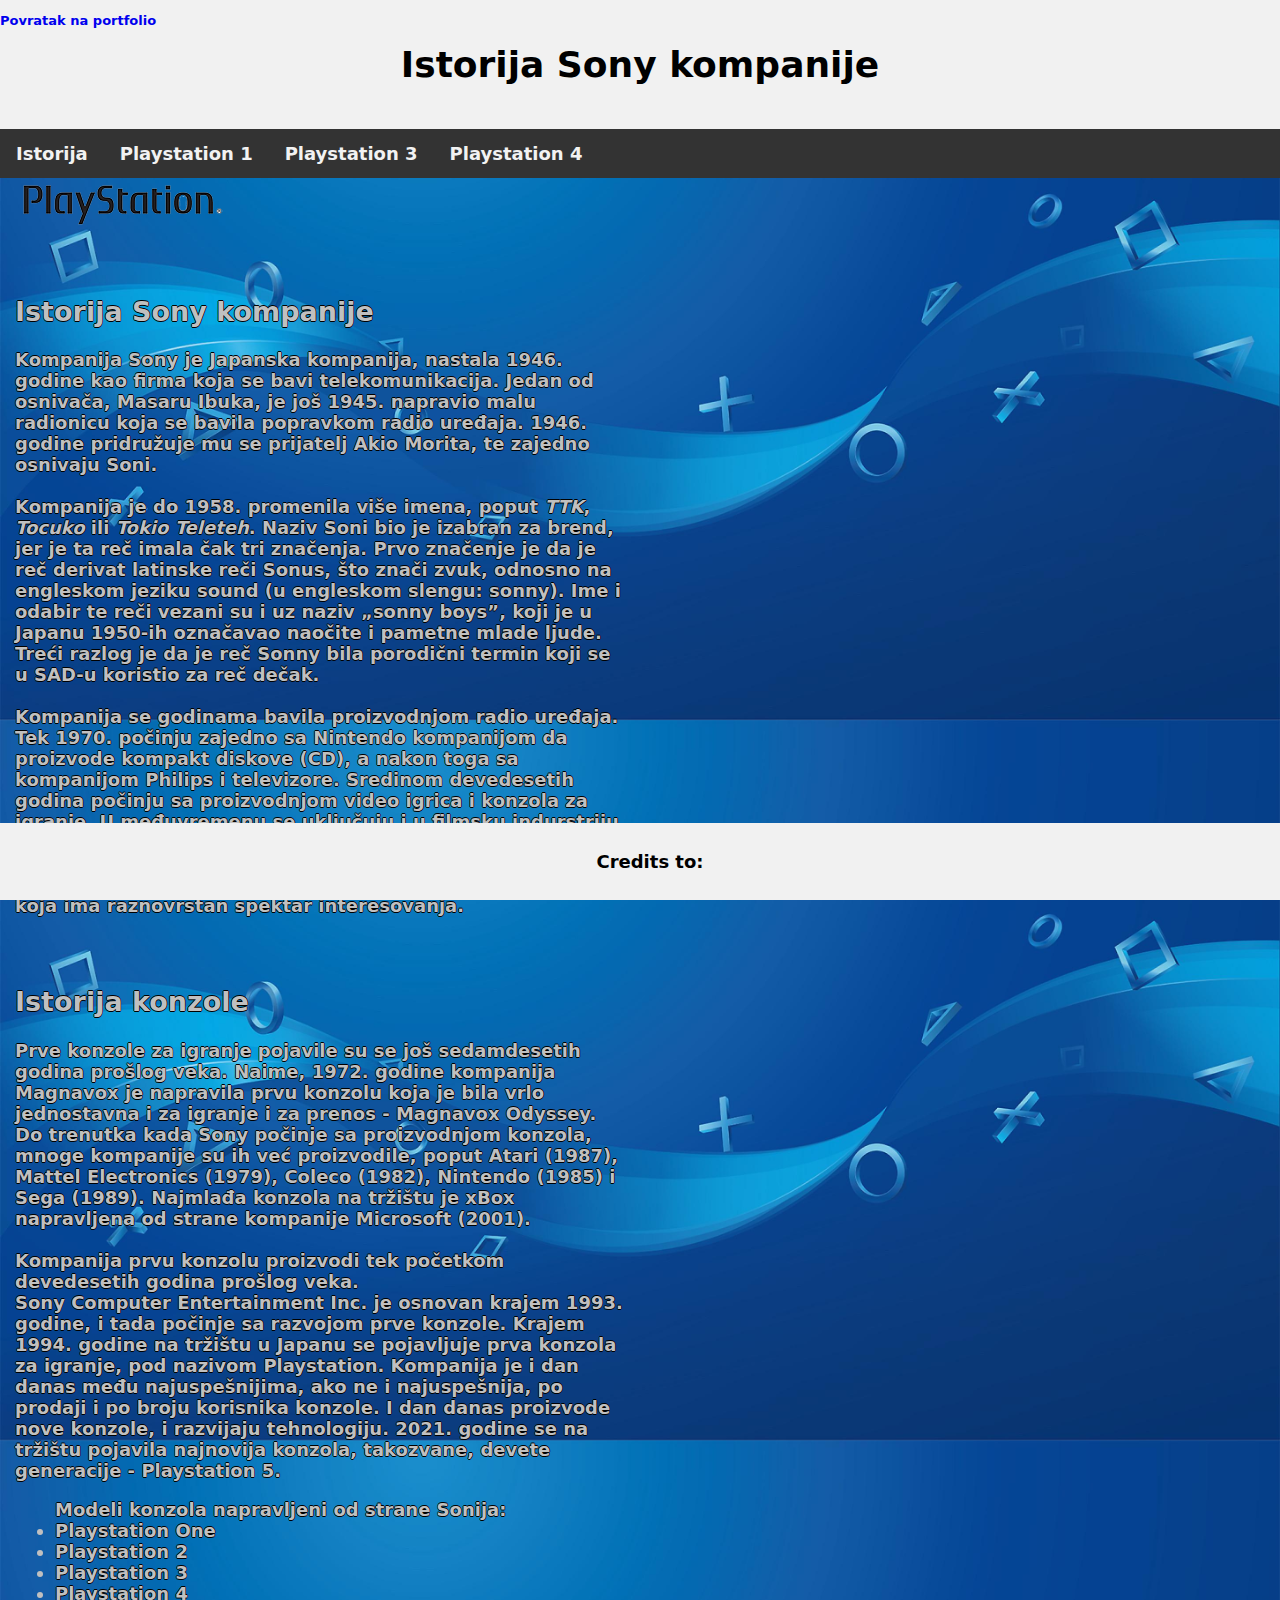
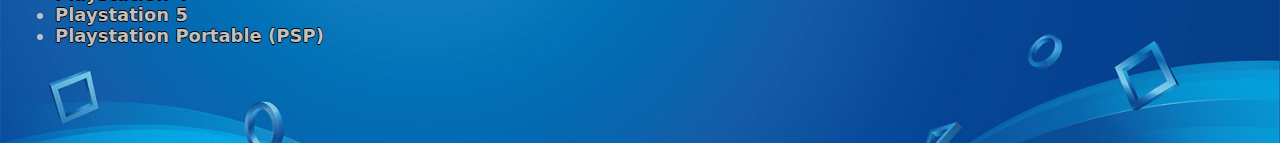
<file: index.html>
<!doctype html>
<html>
<head>
<meta name="viewport" content="width=device-width, initial-scale=1" charset="utf-8">
<meta name="Keywords" content="Sony, TTK, Tocuko, Tokio Teleteh, Nintendo, Playstation 5">
<meta name="description" content="Kratka istorija Sony kompanije">
<title>Sony Playstation</title>
<link href="styles.css" rel="stylesheet" type="text/css">

</head>

<body>
<div id="container">
	<div class="header">
		<a target="_top" href="../portfolio/index.html">
		<p>Povratak na portfolio</p>
		</a>
  		<h1>Istorija Sony kompanije</h1>
	</div>
	
	<div class="topnav">
		<a href="index.html">Istorija</a>
  		<a href="ps1.html">Playstation 1</a>
		<a href="ps3.html">Playstation 3</a>
  		<a href="ps4.html">Playstation 4</a>
	</div>
	<div class="logo">
		<img src="logo.png" alt="Sony">
	</div>
	<div class="row">
  		<div class="column">
    		<h2>Istorija Sony kompanije</h2>
    		<p>
				Kompanija Sony je Japanska kompanija, nastala 1946. godine kao firma koja se bavi telekomunikacija. Jedan od osnivača, Masaru Ibuka, je još 1945. napravio malu radionicu koja se bavila popravkom radio uređaja. 1946. godine pridružuje mu se prijatelj Akio Morita, te zajedno osnivaju Soni.
				<br><br>
				Kompanija je do 1958. promenila više imena, poput <i>TTK</i>, <i>Tocuko</i> ili <i>Tokio Teleteh</i>. Naziv Soni bio je izabran za brend, jer je ta reč imala čak tri značenja. Prvo značenje je da je reč derivat latinske reči Sonus, što znači zvuk, odnosno na engleskom jeziku sound (u engleskom slengu: sonny). Ime i odabir te reči vezani su i uz naziv „sonny boys”, koji je u Japanu 1950-ih označavao naočite i pametne mlade ljude. Treći razlog je da je reč Sonny bila porodični termin koji se u SAD-u koristio za reč dečak.
				<br><br>
				Kompanija se godinama bavila proizvodnjom radio uređaja. Tek 1970. počinju zajedno sa Nintendo kompanijom da proizvode kompakt diskove (CD), a nakon toga sa kompanijom Philips i televizore.
				Sredinom devedesetih godina počinju sa proizvodnjom video igrica i konzola za igranje. U međuvremenu se uključuju i u filmsku indurstriju, kasnije otvaraju svoju osiguravajuću kuću i banku.
				<br><br>
				Trenutno, Soni korporacija pripada preduzeću Sony Group koja ima raznovrstan spektar interesovanja.

			</p>
  		</div>
  
  		<div class="column">
    		<h2>Istorija konzole</h2>
   			<p>
				Prve konzole za igranje pojavile su se još sedamdesetih godina prošlog veka. Naime, 1972. godine kompanija Magnavox je napravila prvu konzolu koja je bila vrlo jednostavna i za igranje i za prenos - Magnavox Odyssey. Do trenutka kada Sony počinje sa proizvodnjom konzola, mnoge kompanije su ih već proizvodile, poput Atari (1987), Mattel Electronics (1979), Coleco (1982), Nintendo (1985) i Sega (1989). Najmlađa konzola na tržištu je xBox napravljena od strane kompanije Microsoft (2001).
				<br><br>
				Kompanija prvu konzolu proizvodi tek početkom devedesetih godina prošlog veka.
				<br>
				Sony Computer Entertainment Inc. je osnovan krajem 1993. godine, i tada počinje sa razvojom prve konzole. Krajem 1994. godine na tržištu u Japanu se pojavljuje prva konzola za igranje, pod nazivom Playstation. Kompanija je i dan danas među najuspešnijima, ako ne i najuspešnija, po prodaji i po broju korisnika konzole. I dan danas proizvode nove konzole, i razvijaju tehnologiju. 2021. godine se na tržištu pojavila najnovija konzola, takozvane, devete generacije - <strong>Playstation 5</strong>.
			</p>
			<ul> Modeli konzola napravljeni od strane Sonija:
				<li>Playstation One</li>
				<li>Playstation 2</li>
				<li>Playstation 3</li>
				<li>Playstation 4</li>
				<li>Playstation 5</li>
				<li>Playstation Portable (PSP)</li>
			</ul>
  		</div>
		
	</div>
	<div class="footer">
  		<p>Credits to:</p>
	</div>
	
	
	
	
	
	
</div>	
</body>
</html>
</file>
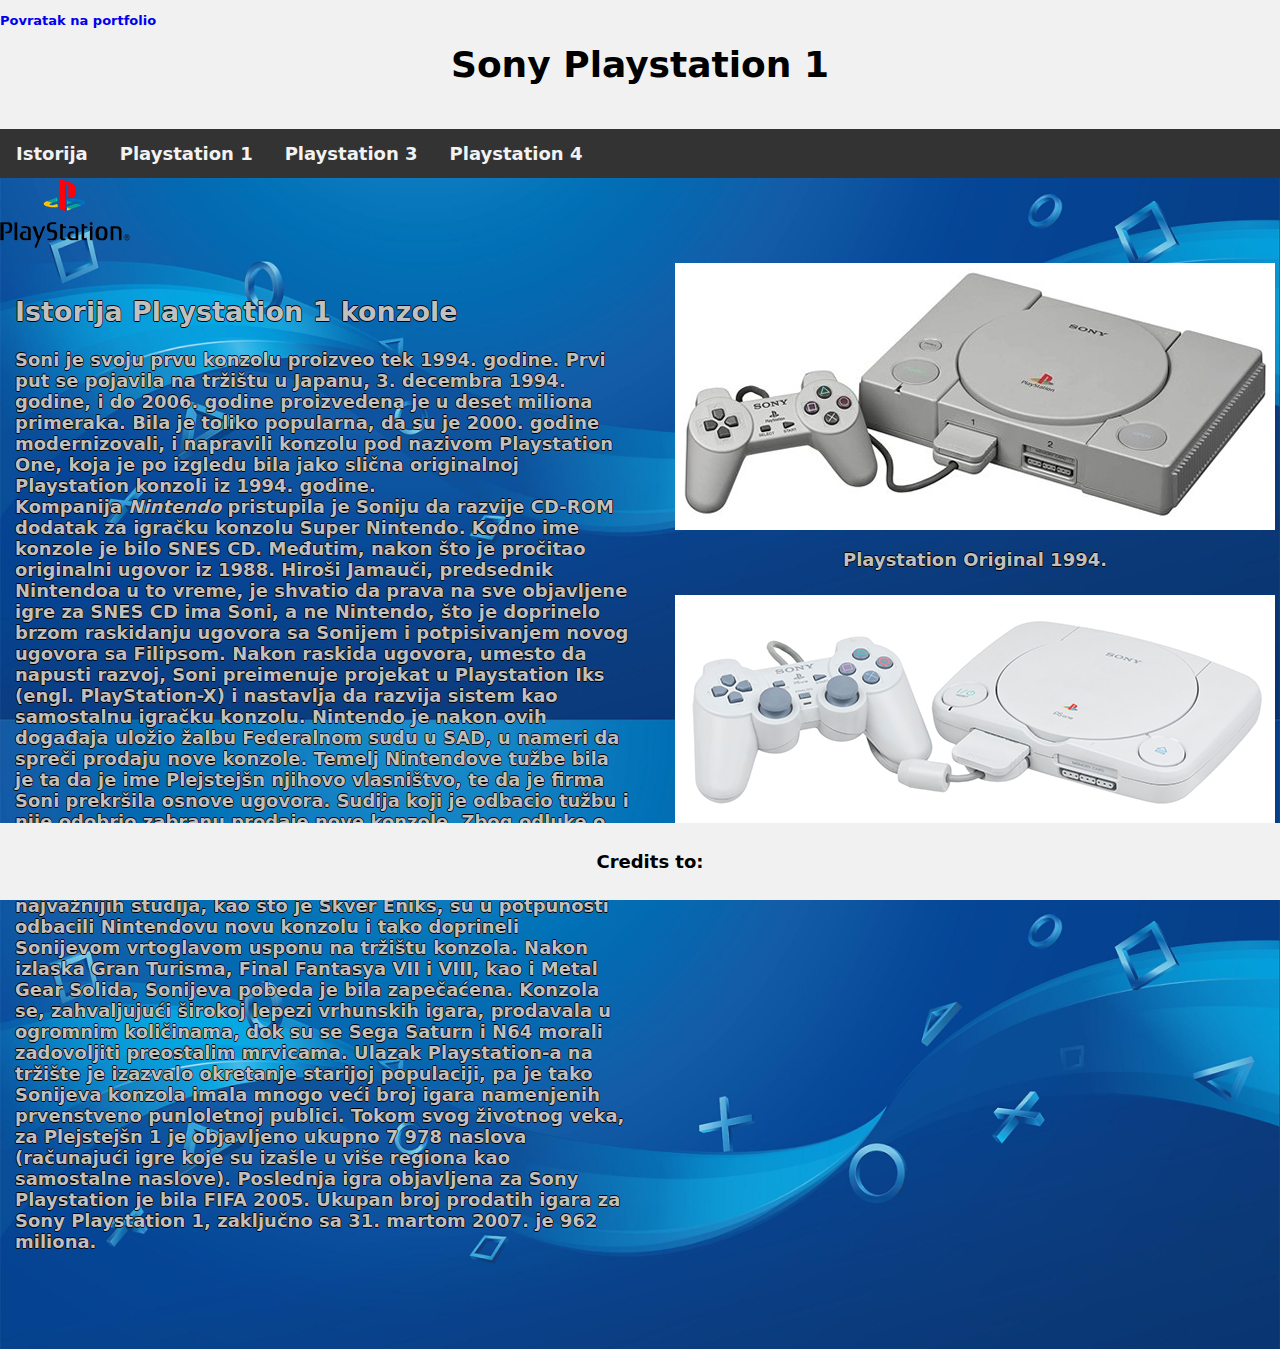
<file: ps1.html>
<!doctype html>
<html>
<head>
<meta charset="utf8">
<meta name="Description" content="Playstation 1">
<meta name="viewport" content="width=device-width, initial-scale=1" charset="utf-8">
<meta name="Keywords" content="Playstation One, Playstation Original, Soni, Playstation 1, Sony Playstation, Nintendo, Playstation Iks">
<title>Sony Playstation</title>
<link href="styles.css" rel="stylesheet" type="text/css">
</head>

<body>
<div id="container">
	
	<div class="header">
		<a target="_top" href="../portfolio/index.html">
		<p>Povratak na portfolio</p>
		</a>
  		<h1>Sony Playstation 1</h1>
	</div>
		<div class="topnav">
		<a href="index.html">Istorija</a>
  		<a href="ps1.html">Playstation 1</a>
		<a href="ps3.html">Playstation 3</a>
  		<a href="ps4.html">Playstation 4</a>
	</div>
	
	<div class="logo">
		<img src="PS1logo.png" alt="Playstation1">
	</div>
	
	<div class="row">
  		<div class="column">
    		<h2>Istorija Playstation 1 konzole</h2>
    		<p>
				Soni je svoju prvu konzolu proizveo tek 1994. godine. Prvi put se pojavila na tržištu u Japanu, 3. decembra 1994. godine, i do 2006. godine proizvedena je u deset miliona primeraka. Bila je toliko popularna, da su je 2000. godine modernizovali, i napravili konzolu pod nazivom Playstation One, koja je po izgledu bila jako slična originalnoj Playstation konzoli iz 1994. godine.
				<br>
				Kompanija <i>Nintendo</i> pristupila je Soniju da razvije CD-ROM dodatak za igračku konzolu Super Nintendo. Kodno ime konzole je bilo SNES CD. Međutim, nakon što je pročitao originalni ugovor iz 1988. Hiroši Jamauči, predsednik Nintendoa u to vreme, je shvatio da prava na sve objavljene igre za SNES CD ima Soni, a ne Nintendo, što je doprinelo brzom raskidanju ugovora sa Sonijem i potpisivanjem novog ugovora sa Filipsom. Nakon raskida ugovora, umesto da napusti razvoj, Soni preimenuje projekat u <strong>Playstation Iks</strong> (engl. PlayStation-X) i nastavlja da razvija sistem kao samostalnu igračku konzolu. Nintendo je nakon ovih događaja uložio žalbu Federalnom sudu u SAD, u nameri da spreči prodaju nove konzole. Temelj Nintendove tužbe bila je ta da je ime Plejstejšn njihovo vlasništvo, te da je firma Soni prekršila osnove ugovora. Sudija koji je odbacio tužbu i nije odobrio zabranu prodaje nove konzole.
				Zbog odluke o korišćenju CD formata za igre, Soni je u početku uživao ogromnu podršku nezavisnih timova, koji su odbacili Nintendo 64 zbog odluke o korišćenju ketridža. Neki od najvažnijih studija, kao što je Skver Eniks, su u potpunosti odbacili Nintendovu novu konzolu i tako doprineli Sonijevom vrtoglavom usponu na tržištu konzola. Nakon izlaska Gran Turisma, Final Fantasya VII i VIII, kao i Metal Gear Solida, Sonijeva pobeda je bila zapečaćena. Konzola se, zahvaljujući širokoj lepezi vrhunskih igara, prodavala u ogromnim količinama, dok su se Sega Saturn i N64 morali zadovoljiti preostalim mrvicama. Ulazak Playstation-a na tržište je izazvalo okretanje starijoj populaciji, pa je tako Sonijeva konzola imala mnogo veći broj igara namenjenih prvenstveno punloletnoj publici. Tokom svog životnog veka, za Plejstejšn 1 je objavljeno ukupno 7 978 naslova (računajući igre koje su izašle u više regiona kao samostalne naslove). Poslednja igra objavljena za Sony Playstation je bila FIFA 2005. Ukupan broj prodatih igara za Sony Playstation 1, zaključno sa 31. martom 2007. je 962 miliona.
			

			</p>
  		</div>
	<div clas="column">
		<div class="gallery">
			<a target="_blank" href="PSOriginal.jpeg">
			<img src="PSOriginal.jpeg" alt="Playstation Original" width="600" height="360" title="Playstation Original">
 			</a>
  		<div class="desc">Playstation Original 1994.</div>
		</div>

		<div class="gallery">
  			<a target="_blank" href="PSOne.jpg">
    		<img src="PSOne.jpg" alt="Playstation One" width="600" height="360" title="Playstation One">
  			</a>
 		<div class="desc">Playstation One 2000.</div>
		</div>
	</div>
		
		
		
		
	</div>
	
	
	
	<div class="footer">
  		<p>Credits to:</p>
	</div>
	
</div>		
</body>
</html>
</file>
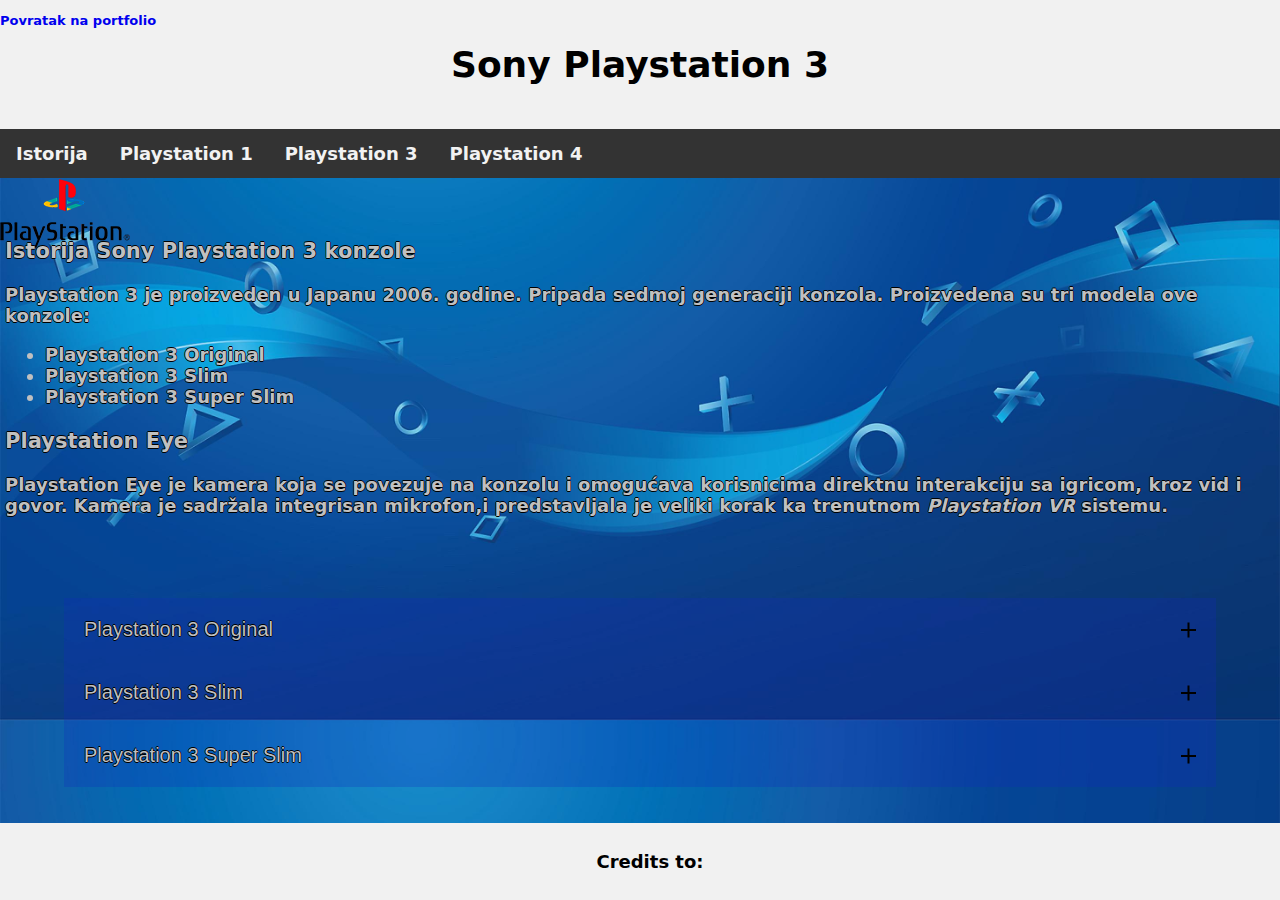
<file: ps3.html>
<!DOCTYPE html>
<html>
<head>
<meta charset="UTF-8">
<meta name="Description" content="Sony Playstation 3">
<meta name="viewport" content="width=device-width, initial-scale=1.0">
<meta name="Keywords" content="Playstation 3 Slim, Playstation 3 Super Slim, CECHA01, CECHE01, Playstation Eye, Playstation 3 Fat, Playstation VR">
<link rel="stylesheet" href="styles.css">
<title>Sony Playstation</title>
</head>
<body>
  <div id="container">
	  <div class="header">
		<a target="_top" href="../portfolio/index.html">
		<p>Povratak na portfolio</p>
		</a>
  		<h1>Sony Playstation 3</h1>
	  </div>
		<div class="topnav">
		<a href="index.html">Istorija</a>
  		<a href="ps1.html">Playstation 1</a>
		<a href="ps3.html">Playstation 3</a>
  		<a href="ps4.html">Playstation 4</a>
	</div>
	
	<div class="logo">
		<img src="PS1logo.png" alt="Sony Playstation">
	</div>
	<div class="tekst">
	<h3>Istorija Sony Playstation 3 konzole</h3>
	<p>Playstation 3 je proizveden u Japanu 2006. godine. Pripada sedmoj generaciji konzola. Proizvedena su tri modela ove konzole:</p>
	  <ul>
	  <li>Playstation 3 Original</li>
	  <li>Playstation 3 Slim</li>
	  <li>Playstation 3 Super Slim</li>
	  </ul>
	<h3>Playstation Eye</h3>
	<p>Playstation Eye je kamera koja se povezuje na konzolu i omogućava korisnicima direktnu interakciju sa igricom, kroz vid i govor. Kamera je
		sadržala integrisan mikrofon,i predstavljala je veliki korak ka trenutnom <i><strong>Playstation VR</strong></i> sistemu.</p>
	</div>
    <div class="accordion">
      <div class="accordion-item">
        <button>Playstation 3 Original<span class="icon"></span></button>
        <div class="accordion-content">
          <div class="row">
				<div class="column">
          <h2>Playstation 3 Original</h2>
          <p>Prvi model konzole ove generacije je nazvan Playstation 3. Vremenom, kako su izlazili noviji modeli ove konzole, dobio je naziv Playstation 3 Original ili Playstation 3 Fat.<br>
		  Ovaj model se prvi pojavio na tržištu. Prvi Playstation 3 je imao samo 20gb memorije. Kasnije su se pojavili modeli sa 40, 60, 80 i 160gb.<br>
		  Takođe, postoji podela ove konzole po CECH-modelu, odnosno po kompatibilnosti sa igricama prethodnih generacija. PS3 CECHA01 i CECHE01 modeli su i dalje 
		  među najtraženijima na svetu zbog mogućnosti da očitavaju sve Playstation igre.</p>
				</div>
			  <div class="column">
			  <div class="gallery"><img src="PSOne.jpg" alt="Playstation 3 Fat" title="Playstation 3"><div class="desc">Playstation 3 Fat</div></div>
			  </div>
			</div>
        </div>
      </div>
      <div class="accordion-item">
        <button>Playstation 3 Slim<span class="icon"></span></button>
        <div class="accordion-content">
            <div class="row">
				<div class="column">
          <h2>Playstation 3 Slim</h2>
          <p>Ovaj model konzole se na tržištu pojavio u septembru 2009. godine. Prvi model ove konzole imao je memoriju od 120gb, dok su kasnije proizvedeni modeli sa 160, 250 i 320gb.</p>
				</div>
			  <div class="column">
			  <div class="gallery"><img src="PSOne.jpg" alt="Playstation 3 Slim" title="Playstation 3 Slim"><div class="desc">Playstation 3 Slim</div></div>
			  </div>
			</div>
        </div>
      </div>
      <div class="accordion-item">
        <button>Playstation 3 Super Slim<span class="icon"></span></button>
        <div class="accordion-content">
            <div class="row">
				<div class="column">
          <h2>Playstation 3 Super Slim</h2>
          <p>Playstation 3 Super Slim se na tržištu pojavio u septembru 2012. godine. U tom momentu, predstavljao je veliki tehnološki napredak. Prvi model je imao
		  memoriju od 250gb, dok je kasnije proizveden i model sa 500gb memorije.</p>
				</div>
			  <div class="column">
			  <div class="gallery"><img src="PSOne.jpg" alt="Playstation 3 Super Slim" title="Playstation 3 Super Slim"><div class="desc">Playstation 3 Super Slim</div></div>
			  </div>
			</div>
        </div>
      </div>
      
    </div>
	  <div class="footer">
  		<p>Credits to:</p>
	</div>
  </div>
  <script src="app.js"></script>
</body>
</html>
</file>
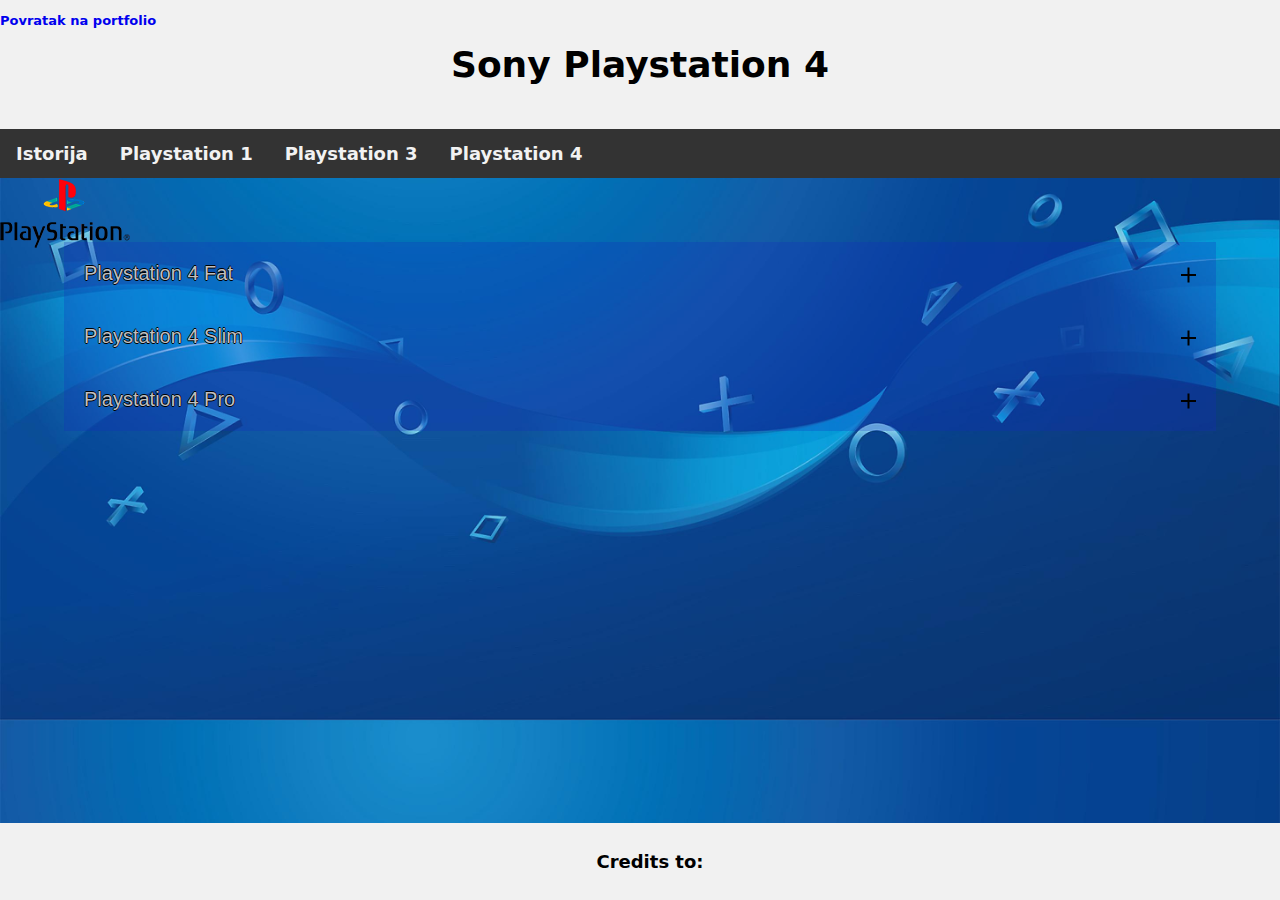
<file: ps4.html>
<!DOCTYPE html>
<html>
<head>
  <meta charset="UTF-8">
  <meta name="Description" content="Sony Playstation 4">
  <meta name="viewport" content="width=device-width, initial-scale=1.0">
  <meta name="Keywords" content="Sony Playstation 4, Playstation 4 Fat, PS4, Playstation 4 Slim, Playstation 4 Pro, Playstation 4 Limited Edition">
  <link rel="stylesheet" href="styles.css">
  <title>Sony Playstation</title>
</head>
<body>
  <div id="container">
	  <div class="header">
		<a target="_top" href="../portfolio/index.html">
		<p>Povratak na portfolio</p>
		</a>
  		<h1>Sony Playstation 4</h1>
	</div>
		<div class="topnav">
		<a href="index.html">Istorija</a>
  		<a href="ps1.html">Playstation 1</a>
		<a href="ps3.html">Playstation 3</a>
  		<a href="ps4.html">Playstation 4</a>
	</div>
	
	<div class="logo">
		<img src="PS1logo.png" alt="Playstation4">
	</div>
    <div class="accordion">
      <div class="accordion-item">
        <button>Playstation 4 Fat<span class="icon"></span></button>
        <div class="accordion-content">
			<div class="row">
				<div class="column">
          <h2>Playstation 4 Fat 500gb</h2>
          <p>Lorem ipsum dolor sit amet consectetur adipisicing elit. Natus optio quo at ut earum magni totam hic provident, expedita explicabo perferendis saepe tenetur unde voluptatibus dolores qui doloremque sequi odio.</p><div class="accimg"><img src="PSOne.jpg" alt="Playstation 4 Fat" title="Playstation 4 Fat"></div><div class="desc">Playstation 4 Fat</div>
				</div>
				<div class="column">
			<h2>Playstation 4 Fat 1tb Limited Edition</h2>
          <p>Lorem ipsum dolor sit amet consectetur adipisicing elit. Natus optio quo at ut earum magni totam hic provident, expedita explicabo perferendis saepe tenetur unde voluptatibus dolores qui doloremque sequi odio.</p><div class="accimg"><img src="PSOne.jpg" alt="Playstation 4 Fat Limited Edition" title="Playstation 4 Limited Edition"></div><div class="desc">Playstation 4 Fat Limited Edition</div>
				</div>
        </div>
		</div>
      </div>
      <div class="accordion-item">
        <button>Playstation 4 Slim<span class="icon"></span></button>
        <div class="accordion-content">
          <div class="row">
				<div class="column">
          <h2>Playstation 4 Slim 500gb</h2>
          <p>Lorem ipsum dolor sit amet consectetur adipisicing elit. Natus optio quo at ut earum magni totam hic provident, expedita explicabo perferendis saepe tenetur unde voluptatibus dolores qui doloremque sequi odio.</p><div class="accimg"><img src="PSOne.jpg" alt="Playstation 4 Slim Black"></div><div class="desc">Playstation 4 Slim Crni </div>
				</div>
				<div class="column">
			<h2>Playstation 4 Slim 1tb</h2>
          <p>Lorem ipsum dolor sit amet consectetur adipisicing elit. Natus optio quo at ut earum magni totam hic provident, expedita explicabo perferendis saepe tenetur unde voluptatibus dolores qui doloremque sequi odio.</p><div class="accimg"><img src="PSOne.jpg" alt="Playstation 4 Slim White"></div><div class="desc">Playstation 4 Slim Beli </div>
					
				</div>
        </div>
        </div>
      </div>
      <div class="accordion-item">
        <button>Playstation 4 Pro<span class="icon"></span></button>
        <div class="accordion-content">
          <div class="row">
				<div class="column">
          <h2>Playstation 4 Pro 1tb</h2>
          <p>Lorem ipsum dolor sit amet consectetur adipisicing elit. Natus optio quo at ut earum magni totam hic provident, expedita explicabo perferendis saepe tenetur unde voluptatibus dolores qui doloremque sequi odio.</p><div class="accimg"><img src="PSOne.jpg" alt="Playstation 4 Pro" title="Playstation 4 Pro"></div><div class="desc">Playstation 4 Pro</div>
				</div>
				<div class="column">
			<h2>Playstation 4 Pro 2tb Limited Edition</h2>
          <p>Lorem ipsum dolor sit amet consectetur adipisicing elit. Natus optio quo at ut earum magni totam hic provident, expedita explicabo perferendis saepe tenetur unde voluptatibus dolores qui doloremque sequi odio.</p><div class="accimg"><img src="PSOne.jpg" alt="Playstation 4 Pro Limited Edition" title="Playstation 4 Limited Edition"></div><div class="desc">Playstation 4 Pro Limited Edition</div>
				</div>
        </div>
        </div>
      </div>
      
    </div>
	  <div class="footer">
  		<p>Credits to:</p>
	</div>
  </div>
  <script src="app.js"></script>
</body>
</html>
</file>
<file: styles.css>
@charset "utf-8";

body {
	background-image: url("background.jpg");
	background-size: 100%;
	margin: 0;
	font: bold 18px "Lucida Grande", "Lucida Sans Unicode", "Lucida Sans", "DejaVu Sans", Verdana, "sans-serif";
	padding-bottom: 5%;
}

#container{
	position: relative;
	min-height: 100px;
}

.accimg{
	display: block;
	margin-left: auto;
	margin-right: auto;
	width: 70%;
}

@media screen and (min-width:1024px) and (max-width:1260px) {
	#container {
		width:1100px;
	}
}
@media screen and (min-width:768px) and (max-width:1023px) {
	#container {
		width:800px;
	}
}

@media screen and (max-width:767px) {
	#container {
		width:90%;
	}
}
.header {
	background-color: #F1F1F1;
	text-align: center;
	padding: 20px 0px;
}

.header a p {
	position: absolute;
	top: 0;
	left: 0;
	font-size: 13px;
}

.topnav {
	overflow: hidden;
	background-color: #333;
}

.topnav a {
	float: left;
	display: block;
	color: #f2f2f2;
	text-align: center;
	padding: 14px 16px;
	text-decoration: none;
}

.topnav a:hover {
	background-color: #ddd;
	color: black;
}

.logo {
	position: absolute;
	animation: logo 20s alternate infinite linear;
}

@keyframes logo {
	0% {left: 3%}
	100% {left: 92%}
}

.tekst {
	padding: 3% 5px 0px 5px;
	color: rgb(192, 192, 192);
	text-shadow: -0.7px 0 black, 0 0.7px black, 0.7px 0 black, 0 -0.7px black;
}

.row {
	padding-top: 80px;
	color: rgb(192, 192, 192);
	text-shadow: -0.7px 0 black, 0 0.7px black, 0.7px 0 black, 0 -0.7px black;
}

.row:after {
	content: "";
	display: table;
	clear: both;
}

.column {
	float: left;
	width: 48%;
	padding: 15px;
}

.footer {
	position: fixed;
	bottom: 0;
	width: 100%;
	background-color: #f1f1f1;
	padding: 10px;
	text-align: center;
}

.gallery {
	margin: 5px;
	float: right;
}

.gallery:hover {
	border: 1px solid #777;
}

.gallery img {
	width: 100%;
	height: auto;
}

.desc {
	padding: 15px;
	text-align: center;
}

.content {
	padding: 0 18px;
	max-height: 0;
	overflow: hidden;
	transition: max-height 0.2s ease-out;
	background-color: rgba(41,16,165,0.20);
}

#container .accordion {
	padding-top: 5%;
	width: 90%;
	height: auto;
	display: flex;
	flex-direction: column;
	margin-left: 5%;
}
#container .accordion .accordion-item {
	display: flex;
	flex-direction: column;
}
#container .accordion .accordion-item button {
	display: block;
	padding: 20px 20px;
	width: 100%;
	background-color: rgba(18,38,192,0.25);
	color: rgb(192, 192, 192);
	text-shadow: -0.7px 0 black, 0 0.7px black, 0.7px 0 black, 0 -0.7px black;
	font-size: 20px;
	text-align: left;
	border: none;
	outline: none;
	transition: .3s ease background;
	display: flex;
	align-items: center;
	justify-content: space-between;
	cursor: pointer;
}
#container .accordion .accordion-item .accordion-content {
	padding: 0 20px;
	height: 0;
	display: block;
	background-color: rgba(18,38,192,0.25);
	overflow: hidden;
	transition: .3s ease height;
	font: 15px "Lucida Grande", "Lucida Sans Unicode", "Lucida Sans", "DejaVu Sans", Verdana, "sans-serif";
}
#container .accordion .accordion-item .accordion-content h1 {
	margin-top: 50px;
}

#container .accordion .accordion-item .accordion-content p {
	margin-bottom: 50px;
}

#container .accordion .accordion-item.active button,
#container .accordion .accordion-item button:hover {
	background-color: rgb(43, 138, 106, 0.5);
}
#container .accordion .accordion-item.active .accordion-content {
	display: block;
}
#container .accordion .accordion-item button .icon {
	position: relative;
	display: flex;
	justify-content: center;
	align-items: center;
	display: block;
}
#container .accordion .accordion-item button .icon::before,
#container .accordion .accordion-item button .icon::after {
	content: '';
	position: absolute;
	right: 0;
	height: 2px;
	width: 15px;
	background-color: rgb(0, 0, 0);
	transform-origin: center;
	transition: .3s ease transform;
}
#container .accordion .accordion-item button .icon::after {
	transform: rotate(90deg);
}

#container .accordion .accordion-item.active button .icon::before,
#container .accordion .accordion-item.active button .icon::after {
	transform: rotate(360deg);
}
</file>
